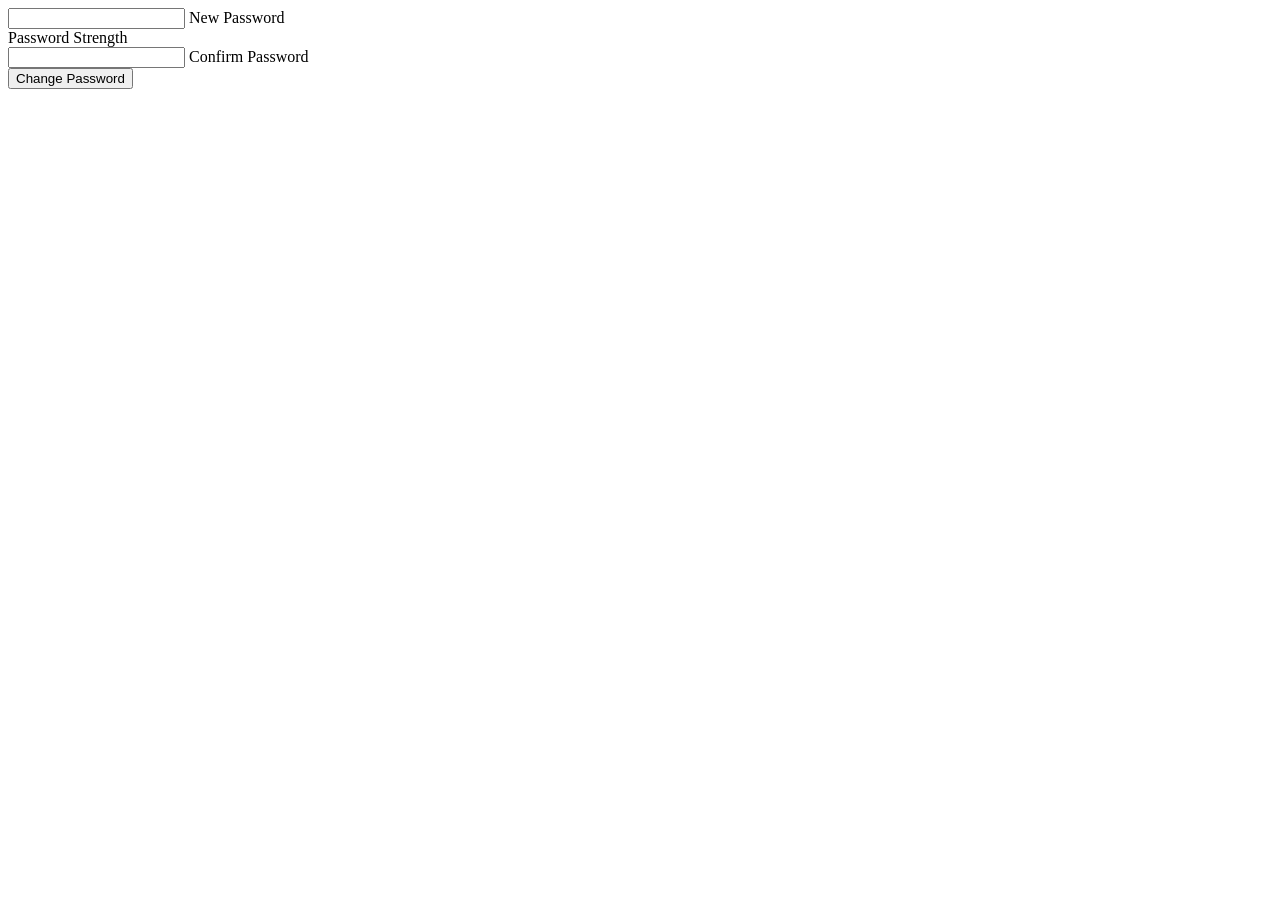
<file: templates/change_password.html>
<!DOCTYPE html>
<html lang="en">
<head>
    <meta charset="UTF-8">
    <meta name="viewport" content="width=device-width, initial-scale=1.0">
    <title>Document</title>
</head>
<body>
    <form action="/change-password" method="post">
            <!-- Email Address Group -->
            <div class="form-group">
                <div class="input-wrapper">
                    <i class="fa-solid fa-envelope input-icon"></i>
                    <input 
                        type="hidden" 
                        id="email"
                        name="email" 
                        value="{{email}}"
                        placeholder="name@university.edu" 
                        required>
                </div>
            </div>
                <!-- ================= Password ================= -->
                <div class="input-group password-box">
                    <i class="fa-solid fa-lock input-icon"></i>
                    <input
                        type="password"
                        id="password"
                        name="new_password"
                        autocomplete="new-password"
                        placeholder=" "
                        required>
                    <label>
                        New Password
                    </label>
                    <span id="togglePassword">
                        <i class="fa-solid fa-eye"></i>
                    </span>
                </div>

                <!-- ================= Password Strength ================= -->
                <div class="strength-wrapper">
                    <div class="strength-container">
                        <div
                            id="strengthBar"
                            class="strength-bar">
                        </div>
                    </div>
                    <span id="strengthText">
                        Password Strength
                    </span>
                </div>

                <!-- ================= Confirm Password ================= -->
                <div class="input-group password-box">
                    <i class="fa-solid fa-shield-check input-icon"></i>
                    <input
                        type="password"
                        id="confirm_password"
                        name="confirm_password"
                        autocomplete="new-password"
                        placeholder=" "
                        required>
                    <label>
                        Confirm Password
                    </label>
                    <span id="toggleConfirmPassword">
                        <i class="fa-solid fa-eye"></i>
                    </span>
                </div>

                <button
                    type="submit"
                    class="register-button">
                    Change Password
                    <i class="fa-solid fa-arrow-right-long"></i>
                </button>                
    </form>
</body>
</html>
</file>
